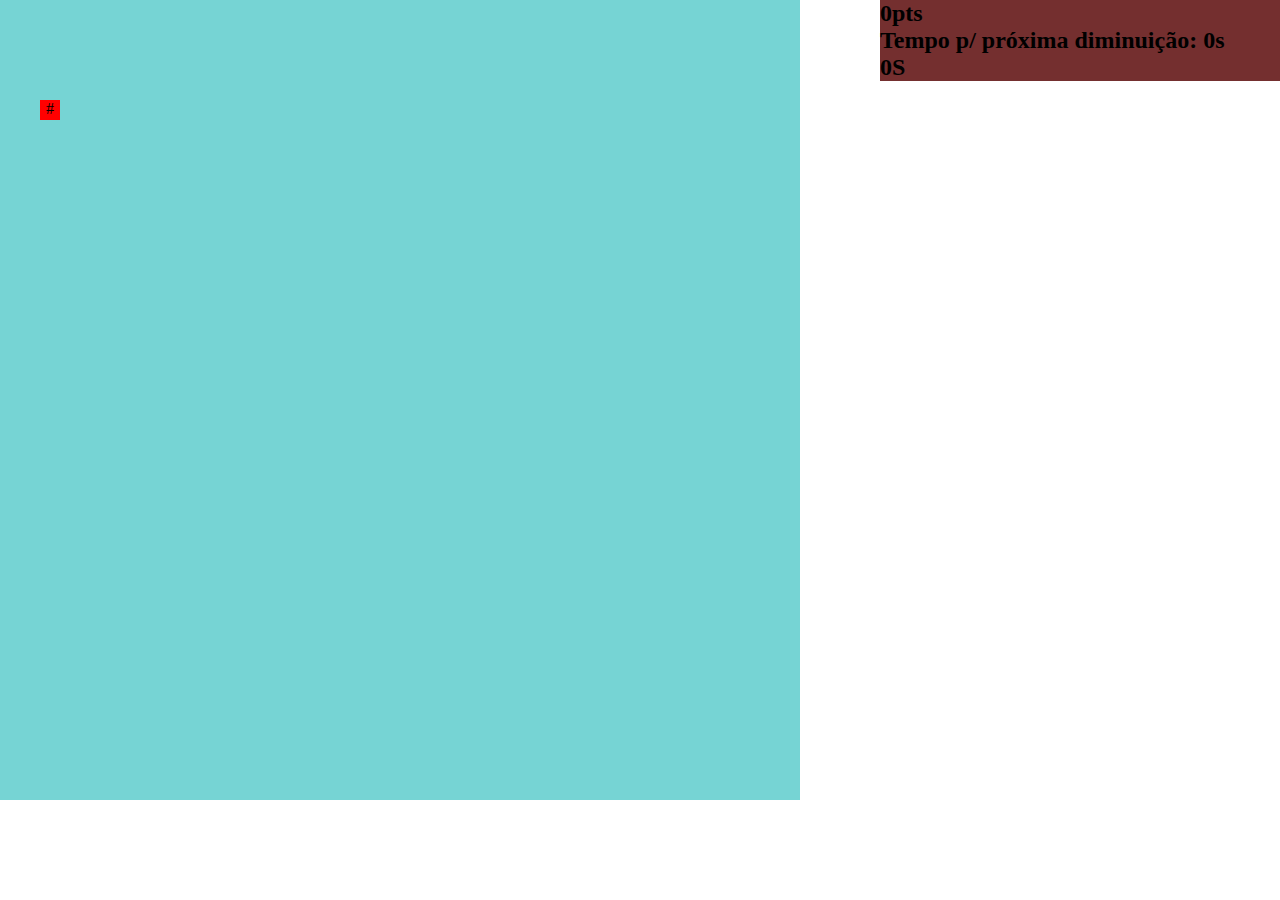
<file: index.html>
<!DOCTYPE html>
<html lang="pt-br">
<head>
    <meta charset="UTF-8">
    <meta name="viewport" content="width=device-width, initial-scale=1.0">
    <meta http-equiv="X-UA-Compatible" content="ie=edge">
    <link rel="stylesheet" type="text/css" href="estilo.css" media="screen" />
    <title>Document</title>
</head>
<body>
    <div id="pai">
        <main id="jogo">
            <div id="principal"></div>
        </main>
        <section id="secao">
            <nav id="menu">
                <div id="pontuacao">
                    <h2 id="pontos">0pts</h2>
                </div>
                <div id="proxDiminuicao">
                    <h2>Tempo p/ próxima diminuição: 0s</h2>
                </div>
                <div id="tempoJogado">
                    <h2>0S</h2>
                </div>
            </nav>
        </section>
    </div>
    
</body>
</html>

<script>
    //Gera a cobra
    function geraCobra()
    {
        var elemento_pai = document.querySelector('#principal');
        var node = document.createElement('div');

        node.id = 'C-' + tamanhoCobra;

        //tem que gerar atras do ultimo nó da cobra
        if (tamanhoCobra!=0)
        {
            var nodeRabo = document.querySelector('#principal #C-' + (parseInt(tamanhoCobra) - 1));
            var valorString;
            var valorNum;
            var texto = document.createTextNode("o");

            //eu uso a movimentos para ao invés da seta para pegar a onde 
            //a ultima posição está apontando e não a primeira
            //A primeira pode ta apontando pra cima, e a ultima pra esqueda,
            //assim, o bloco deve ser criado a direita e não para baixo
            if (movimentos[auxMovimentos-tamanhoCobra] == 'cima')
            {
                valorString = nodeRabo.style.top;
                valorNum = parseInt(valorString.substring(0, valorString.length - 2));
                valorNum += 20;
                node.style.top = valorNum + 'px'; 

                node.style.left = nodeRabo.style.left;
            }
            else if (movimentos[auxMovimentos-tamanhoCobra] == 'direita')
            {
                valorString = nodeRabo.style.left;
                valorNum = parseInt(valorString.substring(0, valorString.length - 2));
                valorNum -= 20;
                node.style.left = valorNum + 'px'; 

                node.style.top = nodeRabo.style.top; 
            }
            else if (movimentos[auxMovimentos-tamanhoCobra] == 'baixo')
            {
                valorString = nodeRabo.style.top;
                valorNum = parseInt(valorString.substring(0, valorString.length - 2));
                valorNum -= 20;
                node.style.top = valorNum + 'px'; 

                node.style.left = nodeRabo.style.left;
            }
            else if (movimentos[auxMovimentos-tamanhoCobra] == 'esquerda')
            {
                valorString = nodeRabo.style.left;
                valorNum = parseInt(valorString.substring(0, valorString.length - 2));
                valorNum += 20;
                node.style.left = valorNum + 'px'; 

                node.style.top = nodeRabo.style.top;             
            }         
        }
        else
        {
            node.style.top = '100px'; 
            node.style.left = '100px'; 
            var texto = document.createTextNode('#');
        }

        node.appendChild(texto);

        //seta o css
        node.style.background = 'red';
        node.style.width = '20px';
        node.style.height = '20px';
        node.style.textAlign = 'center';
        node.style.position= 'absolute';        

        //joga o pedaço novo da cobra na tela
        elemento_pai.appendChild(node);
        tamanhoCobra++;
    }

    //executa o movimento
    function movimento(idNodeCobra, seta)
    {
        var nodeCobra = document.querySelector('#principal #C-' + idNodeCobra);

        var valorString;
        var valorNum;

        if (seta == 'cima')
        {
            valorString = nodeCobra.style.top;
            valorNum = parseInt(valorString.substring(0, valorString.length - 2));
            valorNum -= 20;
            nodeCobra.style.top = valorNum + 'px'; 
        }
        else if (seta == 'direita')
        {
            valorString = nodeCobra.style.left;
            valorNum = parseInt(valorString.substring(0, valorString.length - 2));
            valorNum = valorNum + 20;
            nodeCobra.style.left = valorNum + 'px'; 
        }
        else if (seta == 'baixo')
        {
            valorString = nodeCobra.style.top;
            valorNum = parseInt(valorString.substring(0, valorString.length - 2));
            valorNum += 20;
            nodeCobra.style.top = valorNum + 'px'; 
        }
        else if (seta == 'esquerda')
        {
            valorString = nodeCobra.style.left;
            valorNum = parseInt(valorString.substring(0, valorString.length - 2));
            valorNum -= 20;
            nodeCobra.style.left = valorNum + 'px'; 
        }
    }

    //Captura a tecla e troca a direção da cobra
    function alocaTecla()
    {
        if(event.keyCode == '119')
        {
            if (!(seta == 'baixo' && tamanhoCobra > 2))
            {
                seta ='cima';   
            }
        } 
        else if (event.keyCode == '100')
        {
            if (!(seta == 'esquerda' && tamanhoCobra > 2))
            {
                seta = 'direita';
            }
        }
        else if (event.keyCode == '97')
        {
            if (!(seta == 'direita' && tamanhoCobra > 2))
            {
                seta = 'esquerda';
            }
        }
        else if (event.keyCode == '115')
        {
            if (!(seta == 'cima' && tamanhoCobra > 2))
            {
                seta = 'baixo';
            }
        }
    }

    //Cria um delay para a execução da operação para cada bloco
    function gatilhoMovimento()
    {
        movimentos[auxMovimentos] = seta;

        for(var i=0; i!= tamanhoCobra; i++)
        {
            movimento(i, movimentos[auxMovimentos-i]);
        }
        auxMovimentos++;
    }

    //gera um numero aleatório 
    function getRandom(min, max) 
    {
        var num = Math.floor(Math.random() * max + min); 
        //Preciso que os numeros gerados seja divisiveis por 20
        while(true)
        {
            if(num % 20 == 0)
            {
                break;
            }
            num++;
        }    
        return num + "px";
    }

    //gera a maça recebendo os parametros x e y
    function geraMaca(x, y)
    {
        var elemento_pai = document.querySelector('#principal');
        var texto = document.createTextNode(tamanhoMaca);
        var node = document.createElement('div');

        node.appendChild(texto);
        node.id = 'M-' + tamanhoMaca;

        //seta o css
        node.style.top = x; 
        node.style.left = y; 
        node.style.background = 'green';
        node.style.width = '20px';
        node.style.height = '20px';
        node.style.textAlign = 'center';
        node.style.position= 'absolute';        

        //joga o pedaço novo da cobra na tela
        elemento_pai.appendChild(node);
        tamanhoMaca++;
    }

    //Verifica se comeu uma maça
    function comeuMaca()
    {
        var cabecaCobra = document.querySelector('#principal #C-0');
        var maca;
        for(var i=0; i!=tamanhoMaca; i++)
        {
            maca = document.querySelector('#principal #M-' + i);
            //O for continua percorrendo o id das maças que ja foram comidas
            //Por isso eu fiz esse tratamento
            if (maca)
            {
                if(maca.style.top == cabecaCobra.style.top && maca.style.left == cabecaCobra.style.left)
                {
                    geraCobra(); 
                    maca.remove();
                    aumentaVelocidadeCobra();  
                    atualizaPlacar();                  
                }
            }
        }
    }

    function verificaBateuParede()
    {
        var cabecaCobra = document.querySelector('#principal #C-0');
        var margin_topTemp = margin_top;
        var margin_leftTemp = margin_left;

        var cabecaCobraTopTemp = parseInt(cabecaCobra.style.top);
        var cabecaCobraLeftTemp = parseInt(cabecaCobra.style.left);
        //console.log(cabecaCobraTopTemp + " " )
        //Como eu adiciono um padding no css, eu tive que descontar ele daqui tbm
        if((cabecaCobraTopTemp) <= (margin_topTemp -  0) || (cabecaCobraTopTemp) >= (margin_topTemp + altura) || (cabecaCobraLeftTemp) <= (margin_leftTemp - 0) || (cabecaCobraLeftTemp) >= (margin_leftTemp + largura))
        {
            finalizarJogo();
        }
    }

    function verificaBateuEmSi()
    {
        var cabecaCobra = document.querySelector('#principal #C-0');
        for(var i=1; i!=tamanhoCobra; i++)
        {
            nodeCobra = document.querySelector('#principal #C-' + i);
            if(cabecaCobra.style.top == nodeCobra.style.top && cabecaCobra.style.left == nodeCobra.style.left)
            {
                finalizarJogo();
            }
        }
    }

    //Aumenta a velocidade da cobra
    function aumentaVelocidadeCobra()
    {
        if(velocidadeGame > 100)
        {
            velocidadeGame-=7;
            clearInterval(frame);
            frame = setInterval(function() 
            {
                gatilhoMovimento(); 
                comeuMaca(); 
                verificaBateuParede();
                verificaBateuEmSi();
            }, velocidadeGame);
        }
    }

    function finalizarJogo()
    {
        clearInterval(frame);
        clearInterval(frameMaca);
        clearInterval(frameDiminuiDimencao);
        clearInterval(frameTempoJogo);
    }

    function atualizaPlacar()
    {
        //Elimina o placar antigo
        var placar = document.querySelector('#pai #secao #menu #pontuacao h2');
        placar.remove();

        //Cria um placar novo
        var elemento_pai = document.querySelector('#pai #secao #menu #pontuacao');
        var node = document.createElement('h2');
        var texto = document.createTextNode('Pontos: ' + (tamanhoCobra-1));
        node.appendChild(texto);
        elemento_pai.appendChild(node);
    }

    function atualizatempoProximaDiminuicao()
    {
        //Elimina o placar antigo
        var placar = document.querySelector('#pai #secao #menu #proxDiminuicao h2');
        placar.remove();

        //Cria um placar novo
        var elemento_pai = document.querySelector('#pai #secao #menu #proxDiminuicao');
        var node = document.createElement('h2');
        var texto = document.createTextNode('Tempo p/ próxima diminuição: ' + tempoProximaDiminuicao);
        node.appendChild(texto);
        elemento_pai.appendChild(node);
    }

    function atualizaTempoJogado()
    {
        //Elimina o placar antigo
        var placar = document.querySelector('#pai #secao #menu #tempoJogado h2');
        placar.remove();

        //Cria um placar novo
        var elemento_pai = document.querySelector('#pai #secao #menu #tempoJogado');
        var node = document.createElement('h2');
        var texto = document.createTextNode('Tempo: ' + tempoJogado);
        node.appendChild(texto);
        elemento_pai.appendChild(node);
    }


    //Código começa aqui
    var seta = 'esquerda';
    var tamanhoCobra = 0;
    var tamanhoMaca = 0;
    var movimentos = [];
    var auxMovimentos = 0;
    var velocidadeGame = 200;
    var altura = 800;
    var largura = 800;
    var margin_top = 0;
    var margin_left = 0;
    var tempoJogado = 0;
    var tempoProximaDiminuicao = 12;
    //Cabeça
    geraCobra();

    //Ativa as teclas WASD
    document.body.onkeypress = alocaTecla;

    //Executa o frame do jogo
    var frame = setInterval(function() 
    {
        gatilhoMovimento(); 
        comeuMaca(); 
        verificaBateuParede();
        verificaBateuEmSi();
    }, velocidadeGame);

    //Executa a cada 4.7S a criação de uma maça
    var frameMaca = setInterval(function() 
    {
        geraMaca(getRandom((margin_top + 20), (altura-20-margin_top)), getRandom((margin_left + 20), (largura-20-margin_left))); 
    }, 4700);

    //Diminui o tamanho do jogo
    var frameDiminuiDimencao = setInterval(function() 
    {
        altura-=40;
        largura-=40;
        margin_top+=20;
        margin_left+=20;

        var elemento_pai = document.querySelector('#principal');
        elemento_pai.style.height = (altura + "px");
        elemento_pai.style.width = (largura + "px");
        elemento_pai.style.margin = (margin_top + "px " + 0 + " " + 0 + " " + margin_left + "px");
        if(altura == 520 && largura == 520)
        {
            clearInterval(frameTempoProximaDiminuicao);
            clearInterval(frameDiminuiDimencao);
        }

        clearInterval(frameMaca);
        frameMaca = setInterval(function() 
        {
            geraMaca(getRandom((margin_top + 20), (altura-20-margin_top)), getRandom((margin_left + 20), (largura-20-margin_left))); 
        }, 4700);

        tempoProximaDiminuicao = 12;
    }, 12000);

    //Executa a cada 1S o tempo jogado
    var frameTempoJogo = setInterval(function() 
    {
        tempoJogado++;
        atualizaTempoJogado();
    }, 1000);

    var frameTempoProximaDiminuicao = setInterval(function() 
    {
        tempoProximaDiminuicao--;
        atualizatempoProximaDiminuicao();
    }, 1000);
</script>
</file>
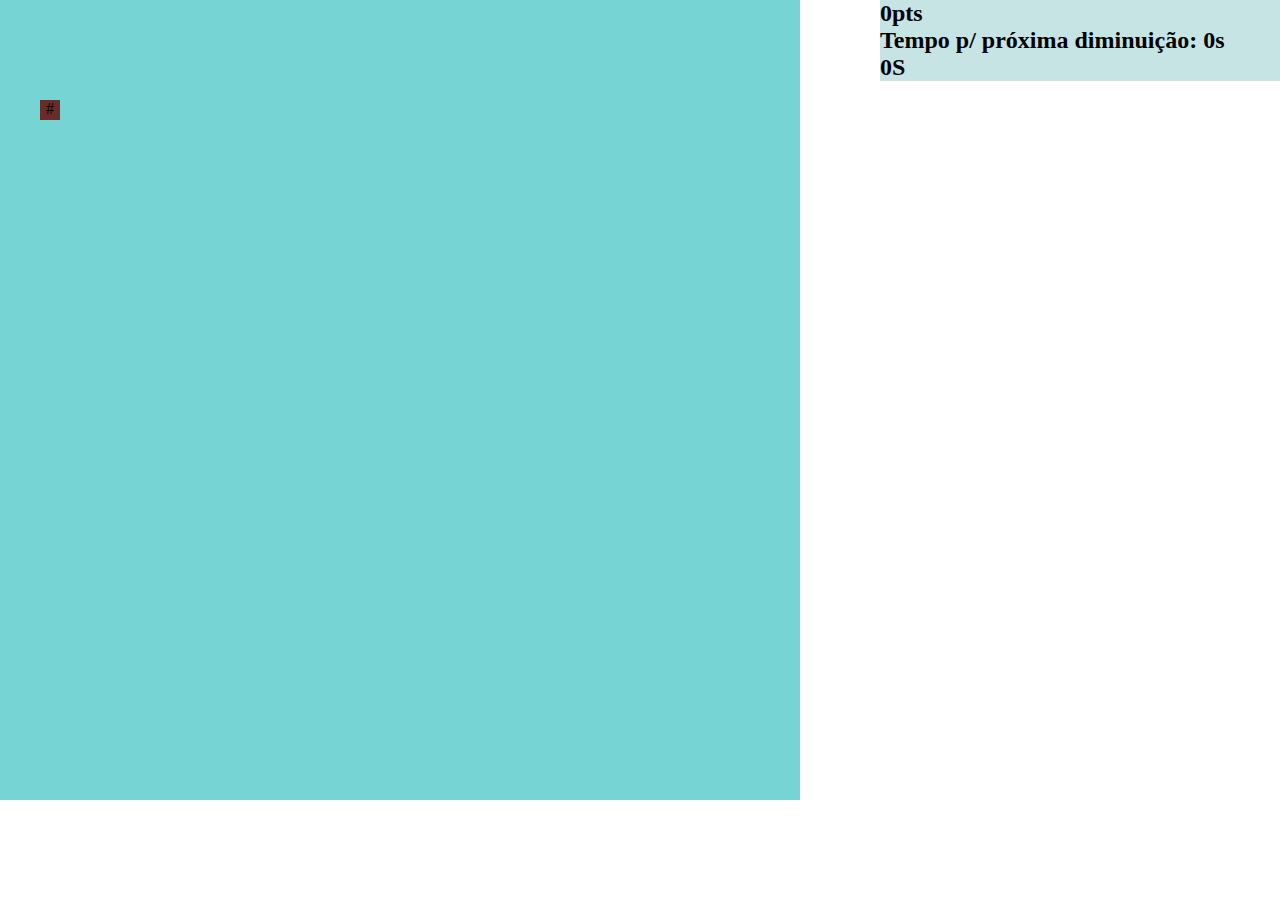
<file: Alternativo(NãoFinalizado)/index.html>
<!DOCTYPE html>
<html lang="pt-br">
<head>
    <meta charset="UTF-8">
    <meta name="viewport" content="width=device-width, initial-scale=1.0">
    <meta http-equiv="X-UA-Compatible" content="ie=edge">
    <link rel="stylesheet" type="text/css" href="estilo.css" media="screen" />
    <title>Document</title>
</head>
<body>
    <div id="pai">
        <main id="jogo">
            <div id="principal"></div>
        </main>
        <section id="secao">
            <nav id="menu">
                <div id="pontuacao">
                    <h2 id="pontos">0pts</h2>
                </div>
                <div id="proxDiminuicao">
                    <h2>Tempo p/ próxima diminuição: 0s</h2>
                </div>
                <div id="tempoJogado">
                    <h2>0S</h2>
                </div>
            </nav>
        </section>
    </div>
    
</body>
</html>

<script>
    //Gera a cobra
    function geraCobra()
    {
        var elemento_pai = document.querySelector('#principal');
        var node = document.createElement('div');

        node.id = 'C-' + tamanhoCobra;

        //tem que gerar atras do ultimo nó da cobra
        if (tamanhoCobra!=0)
        {
            var nodeRabo = document.querySelector('#principal #C-' + (parseInt(tamanhoCobra) - 1));
            var valorString;
            var valorNum;
            var texto = document.createTextNode("o");

            //eu uso a movimentos para ao invés da seta para pegar a onde 
            //a ultima posição está apontando e não a primeira
            //A primeira pode ta apontando pra cima, e a ultima pra esqueda,
            //assim, o bloco deve ser criado a direita e não para baixo
            if (movimentos[auxMovimentos-tamanhoCobra] == 'cima')
            {
                valorString = nodeRabo.style.top;
                valorNum = parseInt(valorString.substring(0, valorString.length - 2));
                valorNum += 20;
                node.style.top = valorNum + 'px'; 

                node.style.left = nodeRabo.style.left;
            }
            else if (movimentos[auxMovimentos-tamanhoCobra] == 'direita')
            {
                valorString = nodeRabo.style.left;
                valorNum = parseInt(valorString.substring(0, valorString.length - 2));
                valorNum -= 20;
                node.style.left = valorNum + 'px'; 

                node.style.top = nodeRabo.style.top; 
            }
            else if (movimentos[auxMovimentos-tamanhoCobra] == 'baixo')
            {
                valorString = nodeRabo.style.top;
                valorNum = parseInt(valorString.substring(0, valorString.length - 2));
                valorNum -= 20;
                node.style.top = valorNum + 'px'; 

                node.style.left = nodeRabo.style.left;
            }
            else if (movimentos[auxMovimentos-tamanhoCobra] == 'esquerda')
            {
                valorString = nodeRabo.style.left;
                valorNum = parseInt(valorString.substring(0, valorString.length - 2));
                valorNum += 20;
                node.style.left = valorNum + 'px'; 

                node.style.top = nodeRabo.style.top;             
            }         
        }
        else
        {
            node.style.top = '100px'; 
            node.style.left = '100px'; 
            var texto = document.createTextNode('#');
        }

        node.appendChild(texto);

        //seta o css
        node.style.background = tamanhoCobra == 0 ? 'rgb(105, 43, 43)' : 'white';
        node.style.width = '20px';
        node.style.height = '20px';
        node.style.textAlign = 'center';
        node.style.position= 'absolute';    
        
        //joga o pedaço novo da cobra na tela
        elemento_pai.appendChild(node);
        setaRado();
        
        tamanhoCobra++;
    }

    //executa o movimento
    function movimento(idNodeCobra, seta)
    {
        var nodeCobra = document.querySelector('#principal #C-' + idNodeCobra);

        var valorString;
        var valorNum;

        if (seta == 'cima')
        {
            valorString = nodeCobra.style.top;
            valorNum = parseInt(valorString.substring(0, valorString.length - 2));
            valorNum -= 20;
            nodeCobra.style.top = valorNum + 'px'; 
        }
        else if (seta == 'direita')
        {
            valorString = nodeCobra.style.left;
            valorNum = parseInt(valorString.substring(0, valorString.length - 2));
            valorNum = valorNum + 20;
            nodeCobra.style.left = valorNum + 'px'; 
        }
        else if (seta == 'baixo')
        {
            valorString = nodeCobra.style.top;
            valorNum = parseInt(valorString.substring(0, valorString.length - 2));
            valorNum += 20;
            nodeCobra.style.top = valorNum + 'px'; 
        }
        else if (seta == 'esquerda')
        {
            valorString = nodeCobra.style.left;
            valorNum = parseInt(valorString.substring(0, valorString.length - 2));
            valorNum -= 20;
            nodeCobra.style.left = valorNum + 'px'; 
        }
    }

    //Captura a tecla e troca a direção da cobra
    function alocaTecla()
    {
        if(event.keyCode == '119')
        {
            if (!(movimentos[auxMovimentos-1] == 'baixo' && tamanhoCobra > 2))
            {
                seta ='cima';   
            }
        } 
        else if (event.keyCode == '100')
        {
            if (!(movimentos[auxMovimentos-1] == 'esquerda' && tamanhoCobra > 2))
            {
                seta = 'direita';
            }
        }
        else if (event.keyCode == '97')
        {
            if (!(movimentos[auxMovimentos-1] == 'direita' && tamanhoCobra > 2))
            {
                seta = 'esquerda';
            }
        }
        else if (event.keyCode == '115')
        {
            if (!(movimentos[auxMovimentos-1] == 'cima' && tamanhoCobra > 2))
            {
                seta = 'baixo';
            }
        }
    }

    //Cria um delay para a execução da operação para cada bloco
    function gatilhoMovimento()
    {
        movimentos[auxMovimentos] = seta;

        for(var i=0; i!= tamanhoCobra; i++)
        {
            movimento(i, movimentos[auxMovimentos-i]);
        }
        auxMovimentos++;
    }

    //gera um numero aleatório 
    function getRandom(min, max) 
    {
        var num = Math.floor(Math.random() * max + min); 
        //Preciso que os numeros gerados seja divisiveis por 20
        while(true)
        {
            if(num % 20 == 0)
            {
                break;
            }
            num++;
        }    
        return num + "px";
    }

    //gera a maça recebendo os parametros x e y
    function geraMaca(x, y)
    {
        var elemento_pai = document.querySelector('#principal');
        var texto = document.createTextNode('M');
        var node = document.createElement('div');

        node.appendChild(texto);
        node.id = 'M-' + tamanhoMaca;

        //seta o css
        node.style.top = x; 
        node.style.left = y; 
        node.style.background = 'green';
        node.style.width = '20px';
        node.style.height = '20px';
        node.style.textAlign = 'center';
        node.style.position= 'absolute';        

        //joga o pedaço novo da cobra na tela
        elemento_pai.appendChild(node);
        tamanhoMaca++;
    }

    //Verifica se comeu uma maça
    function comeuMaca()
    {
        var cabecaCobra = document.querySelector('#principal #C-0');
        var maca;
        for(var i=0; i!=tamanhoMaca; i++)
        {
            maca = document.querySelector('#principal #M-' + i);
            //O for continua percorrendo o id das maças que ja foram comidas
            //Por isso eu fiz esse tratamento
            if (maca)
            {
                if(maca.style.top == cabecaCobra.style.top && maca.style.left == cabecaCobra.style.left)
                {
                    geraCobra(); 
                    maca.remove();
                    aumentaVelocidadeCobra();  
                    atualizaPlacar();                  
                }
            }
        }
    }

    function verificaBateuParede()
    {
        var cabecaCobra = document.querySelector('#principal #C-0');
        var margin_topTemp = margin_top;
        var margin_leftTemp = margin_left;

        var cabecaCobraTopTemp = parseInt(cabecaCobra.style.top);
        var cabecaCobraLeftTemp = parseInt(cabecaCobra.style.left);
        //console.log(cabecaCobraTopTemp + " " )
        //Como eu adiciono um padding no css, eu tive que descontar ele daqui tbm
        if((cabecaCobraTopTemp) <= (margin_topTemp -  0) || (cabecaCobraTopTemp) >= (margin_topTemp + altura) || (cabecaCobraLeftTemp) <= (margin_leftTemp - 0) || (cabecaCobraLeftTemp) >= (margin_leftTemp + largura))
        {
            finalizarJogo();
        }
    }

    function verificaBateuEmSi()
    {
        var cabecaCobra = document.querySelector('#principal #C-0');
        for(var i=1; i!=tamanhoCobra; i++)
        {
            nodeCobra = document.querySelector('#principal #C-' + i);
            if(cabecaCobra.style.top == nodeCobra.style.top && cabecaCobra.style.left == nodeCobra.style.left)
            {
                finalizarJogo();
            }
        }
    }

    //Aumenta a velocidade da cobra
    function aumentaVelocidadeCobra()
    {
        if(velocidadeGame > 100)
        {
            velocidadeGame-=7;
            clearInterval(frame);
            frame = setInterval(function() 
            {
                gatilhoMovimento(); 
                comeuMaca(); 
                verificaBateuParede();
                verificaBateuEmSi();
            }, velocidadeGame);
        }
    }

    function finalizarJogo()
    {
        clearInterval(frame);
        clearInterval(frameMaca);
        clearInterval(frameDiminuiDimencao);
        clearInterval(frameTempoJogo);
    }

    function atualizaPlacar()
    {
        //Elimina o placar antigo
        var placar = document.querySelector('#pai #secao #menu #pontuacao h2');
        placar.remove();

        //Cria um placar novo
        var elemento_pai = document.querySelector('#pai #secao #menu #pontuacao');
        var node = document.createElement('h2');
        var texto = document.createTextNode('Pontos: ' + (tamanhoCobra-1));
        node.appendChild(texto);
        elemento_pai.appendChild(node);
    }

    function atualizatempoProximaDiminuicao()
    {
        //Elimina o placar antigo
        var placar = document.querySelector('#pai #secao #menu #proxDiminuicao h2');
        placar.remove();

        //Cria um placar novo
        var elemento_pai = document.querySelector('#pai #secao #menu #proxDiminuicao');
        var node = document.createElement('h2');
        var texto = document.createTextNode('Tempo p/ próxima diminuição: ' + tempoProximaDiminuicao);
        node.appendChild(texto);
        elemento_pai.appendChild(node);
    }

    function atualizaTempoJogado()
    {
        //Elimina o placar antigo
        var placar = document.querySelector('#pai #secao #menu #tempoJogado h2');
        placar.remove();

        //Cria um placar novo
        var elemento_pai = document.querySelector('#pai #secao #menu #tempoJogado');
        var node = document.createElement('h2');
        var texto = document.createTextNode('Tempo: ' + tempoJogado);
        node.appendChild(texto);
        elemento_pai.appendChild(node);
    }

    function setaRado()
    {
        if(tamanhoCobra >= 2)
        {
            var nodeCobra = document.querySelector('#principal #C-' + tamanhoCobra);

            nodeCobra.innerHTML = "*";
            nodeCobra.style.background = "rgb(255, 56, 56)";

            nodeCobra = document.querySelector('#principal #C-' + (tamanhoCobra-1));
            nodeCobra.innerHTML = "o";
            nodeCobra.style.background = "white";

        }
    }


    //Código começa aqui
    var seta = 'esquerda';
    var tamanhoCobra = 0;
    var tamanhoMaca = 0;
    var movimentos = [];
    var auxMovimentos = 0;
    var velocidadeGame = 200;
    var altura = 800;
    var largura = 800;
    var margin_top = 0;
    var margin_left = 0;
    var tempoJogado = 0;
    var tempoProximaDiminuicao = 12;
    //Cabeça
    geraCobra();

    //Ativa as teclas WASD
    document.body.onkeypress = alocaTecla;

    //Executa o frame do jogo
    var frame = setInterval(function() 
    {
        gatilhoMovimento(); 
        comeuMaca(); 
        verificaBateuParede();
        verificaBateuEmSi();
    }, velocidadeGame);

    //Executa a cada 4.7S a criação de uma maça
    var frameMaca = setInterval(function() 
    {
        geraMaca(getRandom((margin_top + 20), (altura-20-margin_top)), getRandom((margin_left + 20), (largura-20-margin_left))); 
    }, 4700);

    //Diminui o tamanho do jogo
    var frameDiminuiDimencao = setInterval(function() 
    {
        altura-=40;
        largura-=40;
        margin_top+=20;
        margin_left+=20;

        var elemento_pai = document.querySelector('#principal');
        elemento_pai.style.height = (altura + "px");
        elemento_pai.style.width = (largura + "px");
        elemento_pai.style.margin = (margin_top + "px " + 0 + " " + 0 + " " + margin_left + "px");
        if(altura == 520 && largura == 520)
        {
            clearInterval(frameTempoProximaDiminuicao);
            clearInterval(frameDiminuiDimencao);
        }

        clearInterval(frameMaca);
        frameMaca = setInterval(function() 
        {
            geraMaca(getRandom((margin_top + 20), (altura-20-margin_top)), getRandom((margin_left + 20), (largura-20-margin_left))); 
        }, 4700);

        tempoProximaDiminuicao = 12;
    }, 12000);

    //Executa a cada 1S o tempo jogado
    var frameTempoJogo = setInterval(function() 
    {
        tempoJogado++;
        atualizaTempoJogado();
    }, 1000);

    var frameTempoProximaDiminuicao = setInterval(function() 
    {
        tempoProximaDiminuicao--;
        atualizatempoProximaDiminuicao();
    }, 1000);
</script>
</file>
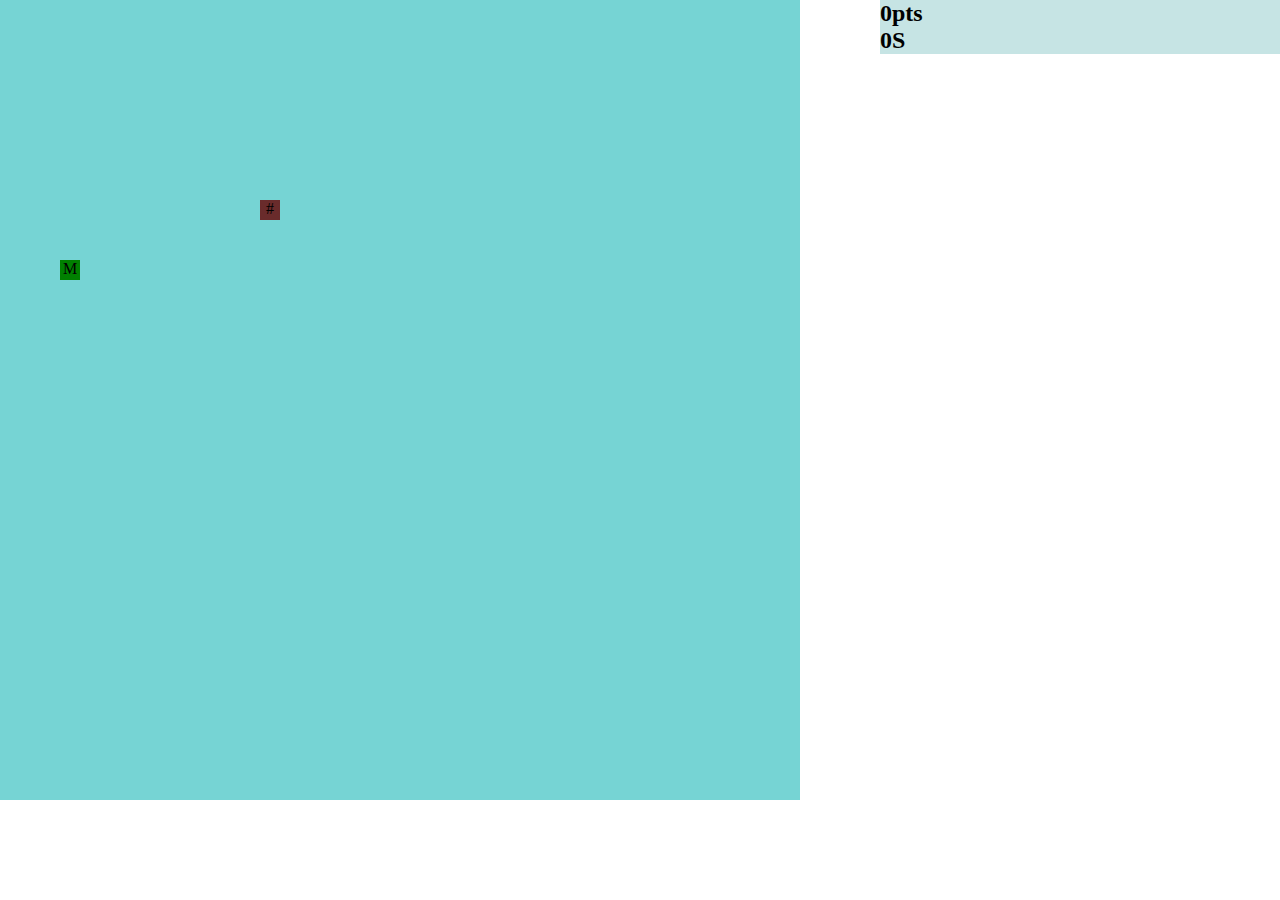
<file: Jogo(finalizado)/index.html>
<!DOCTYPE html>
<html lang="pt-br">
<head>
    <meta charset="UTF-8">
    <link rel="stylesheet" type="text/css" href="css/estilo.css" media="screen" />
    <title>Document</title>
</head>
<body>
    <div id="pai">
        <main id="jogo">
            <div id="principal"></div>
        </main>
        <section id="secao">
            <nav id="menu">
                <div id="pontuacao">
                    <h2 id="pontos">0pts</h2>
                </div>
                <div id="tempoJogado">
                    <h2>0S</h2>
                </div>
            </nav>
        </section>
    </div>
    <script type="text/javascript" src="jquery/jquery-3.4.1.min.js"></script>
    <script type="text/javascript" src="js/placar.js"></script>
    <script type="text/javascript" src="js/game.js"></script>
</body>
</html>
</file>
<file: estilo.css>
*
{
    margin: 0;
    padding: 0;
}

#pai
{
    display: flex;
    justify-content: space-between;
}

#jogo
{
    background: rgb(158, 135, 135);
    width: 800px;
    height: 800px;
}
#principal
{
    background: rgb(118, 212, 212);
    width: 800px;
    height: 800px;
}

#principal div
{
    transition-property: top, left;
    transition-duration:  0.2s;
    transition-timing-function:  linear;
    position: relative;         
}

#pai #secao #menu
{
    background: rgb(116, 47, 47);
    width: 400px;
}

/*
    Maior que 3 não voltar pra trás
    Colocar um rado
*/
</file>
<file: Alternativo(NãoFinalizado)/estilo.css>
*
{
    margin: 0;
    padding: 0;
}

#pai
{
    display: flex;
    justify-content: space-between;
}

#jogo
{
    background: rgb(158, 135, 135);
    width: 800px;
    height: 800px;
}
#principal
{
    background: rgb(118, 212, 212);
    width: 800px;
    height: 800px;
}

#principal div
{
    transition-property: top, left;
    transition-duration:  0.2s;
    transition-timing-function:  linear;
    position: relative;         
}

#pai #secao #menu
{
    background: rgb(198, 228, 228);
    width: 400px;
}

/*
    Maior que 3 não voltar pra trás
    Colocar um rado
*/
</file>
<file: Jogo(finalizado)/css/estilo.css>
*
{
    margin: 0;
    padding: 0;
}

#pai
{
    display: flex;
    justify-content: space-between;
}

#jogo
{
    background: rgb(158, 135, 135);
    width: 800px;
    height: 800px;
}
#principal
{
    background: rgb(118, 212, 212);
    width: 800px;
    height: 800px;
}

#principal .velocidade2
{
    transition: all 0.2s linear;
}

#principal .velocidade15
{
    transition: all 0.15s linear;
}

#principal .velocidade1
{
    transition: all 0.10s linear;
}

#pai #secao #menu
{
    background: rgb(198, 228, 228);
    width: 400px;
}

.maca
{
    background: green;
    width: 20px;
    height: 20px;
    text-align: center;
    position: absolute;
}

.cobra
{
    width: 20px;
    height: 20px;
    text-align: center;
    position: absolute;
}

/*
    Maior que 3 não voltar pra trás
    Colocar um rado
*/
</file>
